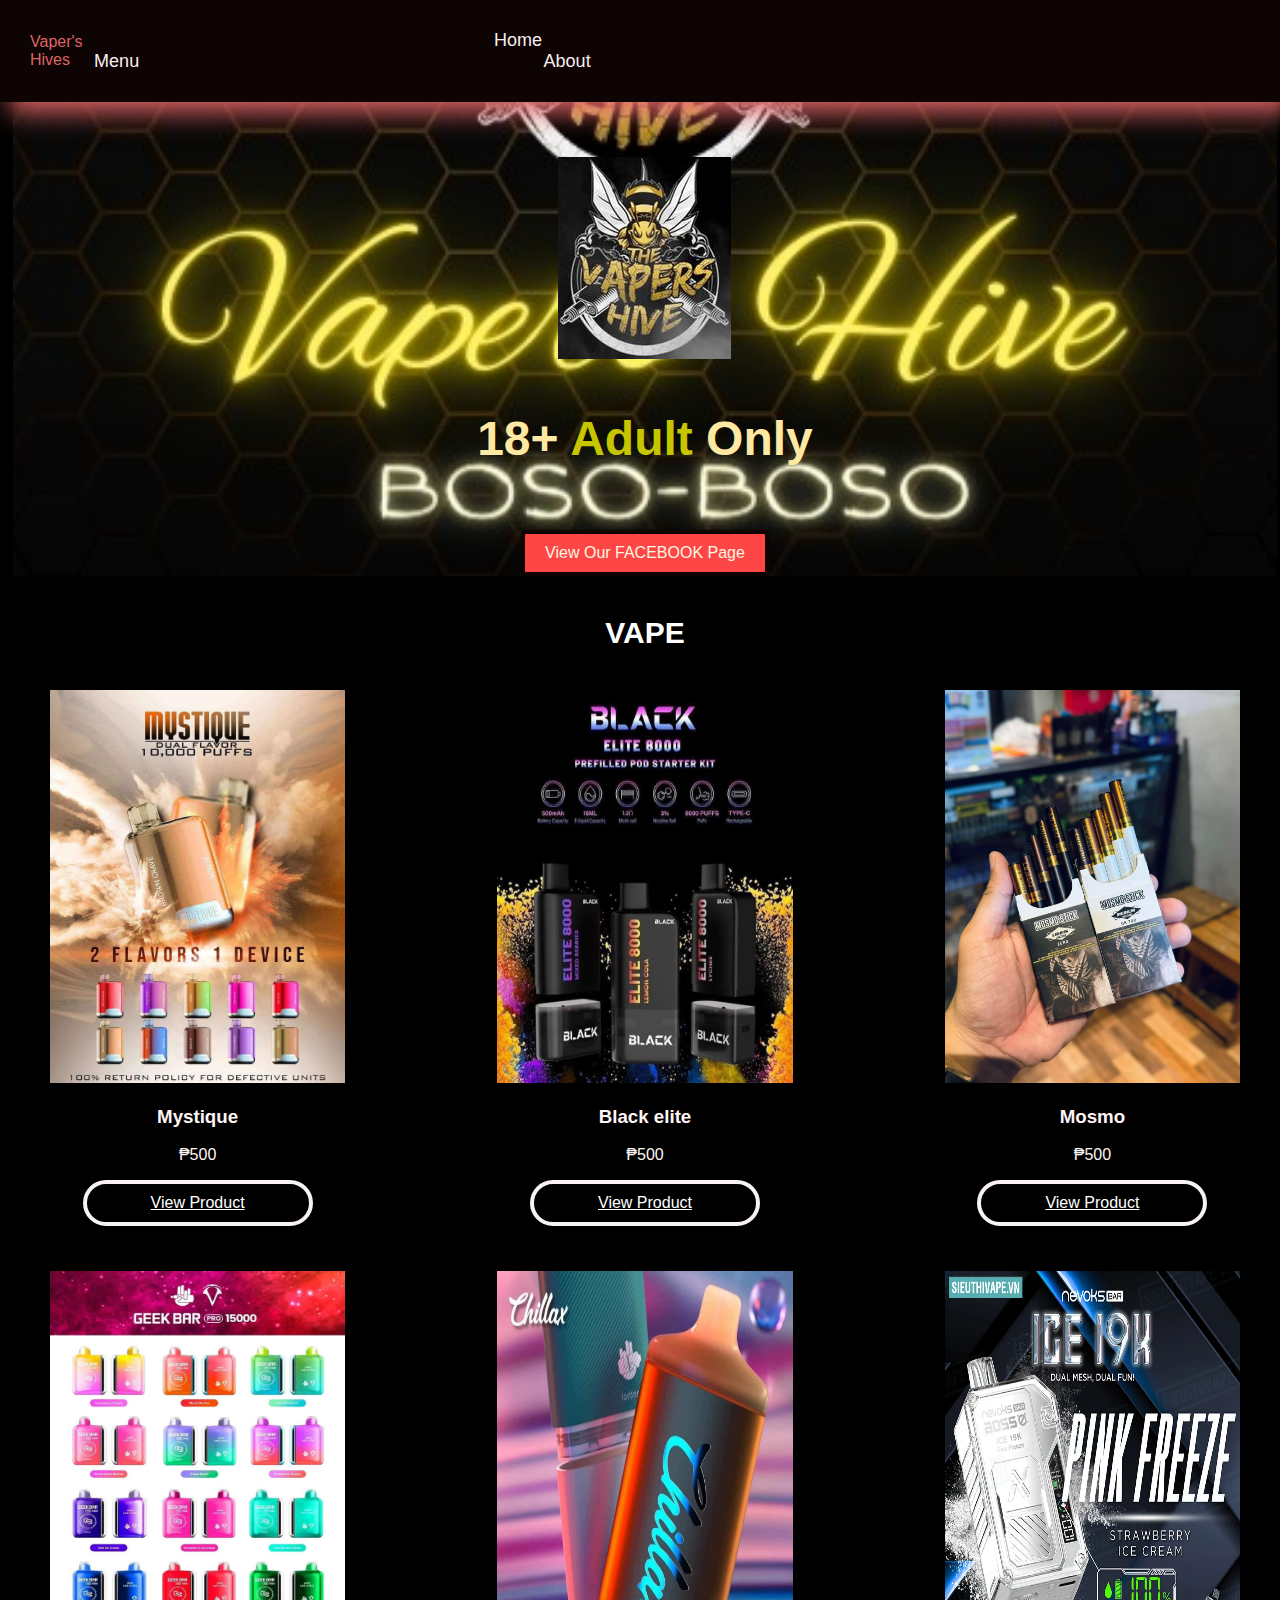
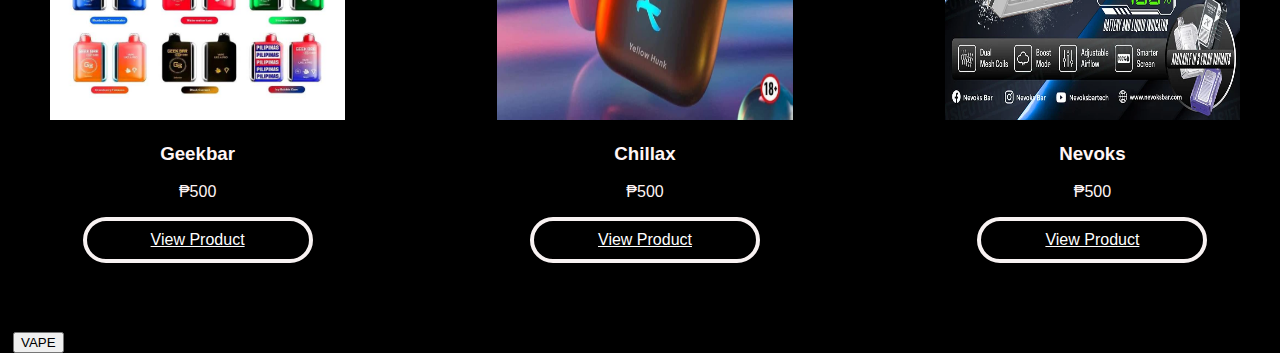
<file: index.html>
<!DOCTYPE html>
<html>
<head>
    <title>Vaper's Hives</title>
    <link rel="stylesheet" href="design.css" type="text/css">
    <link rel="stylesheet" href="modal.css">
        </head>
        <body>
            <div class="main">
              <div class="logo">
            <nav>
              <div class="logo">
            </div>
            <header class="header">
              <a>Vaper's Hives</a>
              <nav class="navbar">
                <a href="index.html"></a> 
                <a href="Home.html">Home</a> 
                <a href="Menu.html">Menu</a>
                <a href="about.html">About</a>
            </nav>
          </header>
            <section class="home" id="home">
              <div class="content">
                <img src="images/bee.jpg">
                <h3>18+ <span>Adult</span> Only </h3>
                   <a href="https://www.facebook.com/profile.php?id=61555619970644" class="btn"> View Our FACEBOOK Page</a>
              </div>
            </section>
            <!-- End home -->
            
            <!-- products start -->
            <!-- Start Feature -->
            <section class="products" id="category">
              <h1 class="heading">VAPE</h1>
            
            
                <div class="wrapper">
            
                  <div class="vape">
                  <img src="images/myysssss.jpg" alt="">
                  <h3>Mystique</h3>
                  <div class="price">₱500</div>
                  <a href="Vape1.html" class="btt">View Product</a>
                  </div>
            
                  <div class="vape">
                  <img src="images/blck.jpg" alt="">
                  <h3>Black elite</h3>
                  <div class="price">₱500</div>
                  <a href="Vape2.html" class="btt">View Product</a>
                  </div>
            
                  <div class="vape">
                  <img src="images/mosmos.jpg"  alt="">
                  <h3>Mosmo</h3>
                  <div class="price">₱500</div>
                  <a href="Vape3.html" class="btt">View Product</a>
                  </div>

                  <div class="vape">
                    <img src="images/geeeek.jpg"  alt="">
                    <h3>Geekbar </h3>
                    <div class="price">₱500</div>
                    <a href="Vape4.html" class="btt">View Product</a>
                    </div>

                  <div class="vape">
                    <img src="images/chill.jpg"  alt="">
                    <h3>Chillax</h3>
                    <div class="price">₱500</div>
                    <a href="Vape5.html" class="btt">View Product</a>
                    </div>

                  <div class="vape">
                    <img src="images/nevoksss.webp"  alt="">
                    <h3>Nevoks</h3>
                    <div class="price">₱500</div>
                    <a href="Vape6.html" class="btt">View Product</a>
                    </div>
                    
            
              </div>
            </section>
            
              </div>
            </section>
             <!-- Trigger/Open The Modal -->
<button id="myBtn">VAPE</button>

<!-- The Modal -->
<div id="myModal" class="modal">

  <!-- Modal content -->
  <div class="modal-content">
    <span class="close">&times;</span>
                <h2>DISPOSABLE VAPE</h2>
                <h3>18+ <span>Adult</span> Only </h3>
                <p class="text"><br>to inhale vapor through the mouth from a usually battery-operatedelectronic </br>
                  <br> electronic device (such as an electronic cigarette) that heats up and vaporizes a liquid or solid.</br>
                  <br> This electronic cigarette … contains a small reservoir of liquid nicotine solution that is vaporized to form an aerosol mist..</br></p>
                <div class="line"></div>
                <div class="lines"></div>
            </div>
    </section>
      </div>
    </section>
  </div>

</div> 
        </body>
        <script src="script.js"></script>
</html>
</file>
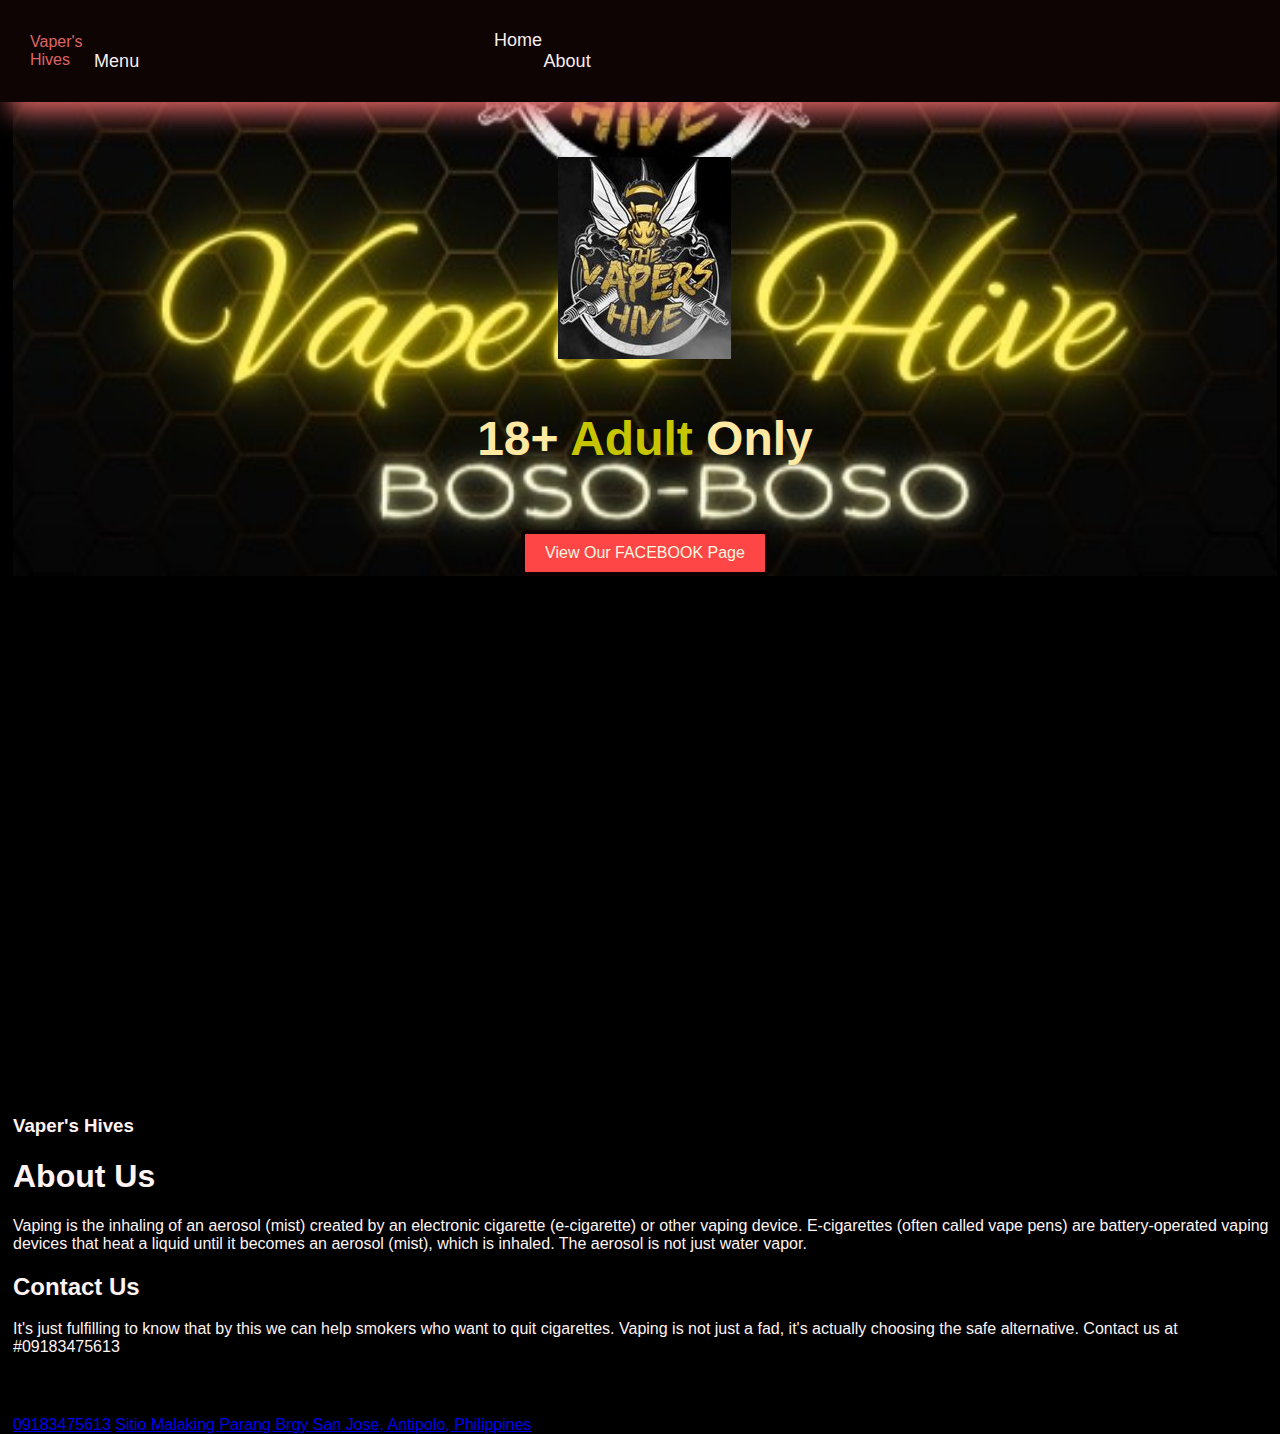
<file: about.html>
<!DOCTYPE html>
<html>
<head>
    <title>Vaper's Hives</title>
    <link rel="stylesheet" href="design.css" type="text/css">
    <link rel="stylesheet" href="modal.css">
        </head>
        <body>
            <div class="main">
              <div class="logo">
            <nav>
              <div class="logo">
            </div>
            <header class="header">
              <a>Vaper's Hives</a>
              <nav class="navbar">
                <a href="index.html"></a> 
                <a href="Home.html">Home</a> 
                <a href="Menu.html">Menu</a>
                <a href="about.html">About</a>
            </nav>

<!--<form action="" class="search">
  <input type="search" id="search-box" placeholder="Search Here...">
  <label for="search-box" class="fas fa-search"></laber>
</form> -->
</header>
<!-- End header -->

<!-- Start home -->
<section class="home" id="home">
    <div class="content">
      <img src="images/bee.jpg">
      <h3>18+ <span>Adult</span> Only </h3>
         <a href="https://www.facebook.com/profile.php?id=61555619970644" class="btn"> View Our FACEBOOK Page</a>
    </div>
  </section>
<!-- End home -->

<!-- Contact Start -->
<section class="about">
  <iframe src="https://www.facebook.com/plugins/video.php?height=476&href=https%3A%2F%2Fwww.facebook.com%2F61555619970644%2Fvideos%2F893737618871910%2F&show_text=false&width=476&t=0" width="476" height="476" style="border:none;overflow:hidden" scrolling="no" frameborder="0" allowfullscreen="true" allow="autoplay; clipboard-write; encrypted-media; picture-in-picture; web-share" allowFullScreen="true"></iframe>
        <div class="infor">
          
          <h3>Vaper's Hives</h3>
            <h1>About Us</h1>
            <p class="text">Vaping is the inhaling of an aerosol (mist) created by an electronic cigarette (e-cigarette) or other vaping device. E-cigarettes (often called vape pens) are battery-operated vaping devices that heat a liquid until it becomes an aerosol (mist), which is inhaled. The aerosol is not just water vapor.</p>
            <h2>Contact Us</h2>
            <p class="text">It's just fulfilling to know that by this we can help smokers who want to quit cigarettes.
                Vaping is not just a fad, it's actually choosing the safe alternative. Contact us at #09183475613 </p>

        </div>

</section>
<!-- Contact End -->

<!-- footer start -->

    <div class="box">
      <h3>Contact Info</h3>
      <a href="#" class="links"><i class="fas fa-phone"></i>09183475613</a>
      <a href="#" class="links"><i class="fas fa-map-marker-alt"></i>Sitio Malaking Parang Brgy San Jose, Antipolo, Philippines</address></a>
    </div>
  </div>
</section>
<!-- footer Feature -->
</body>
</html>
</file>
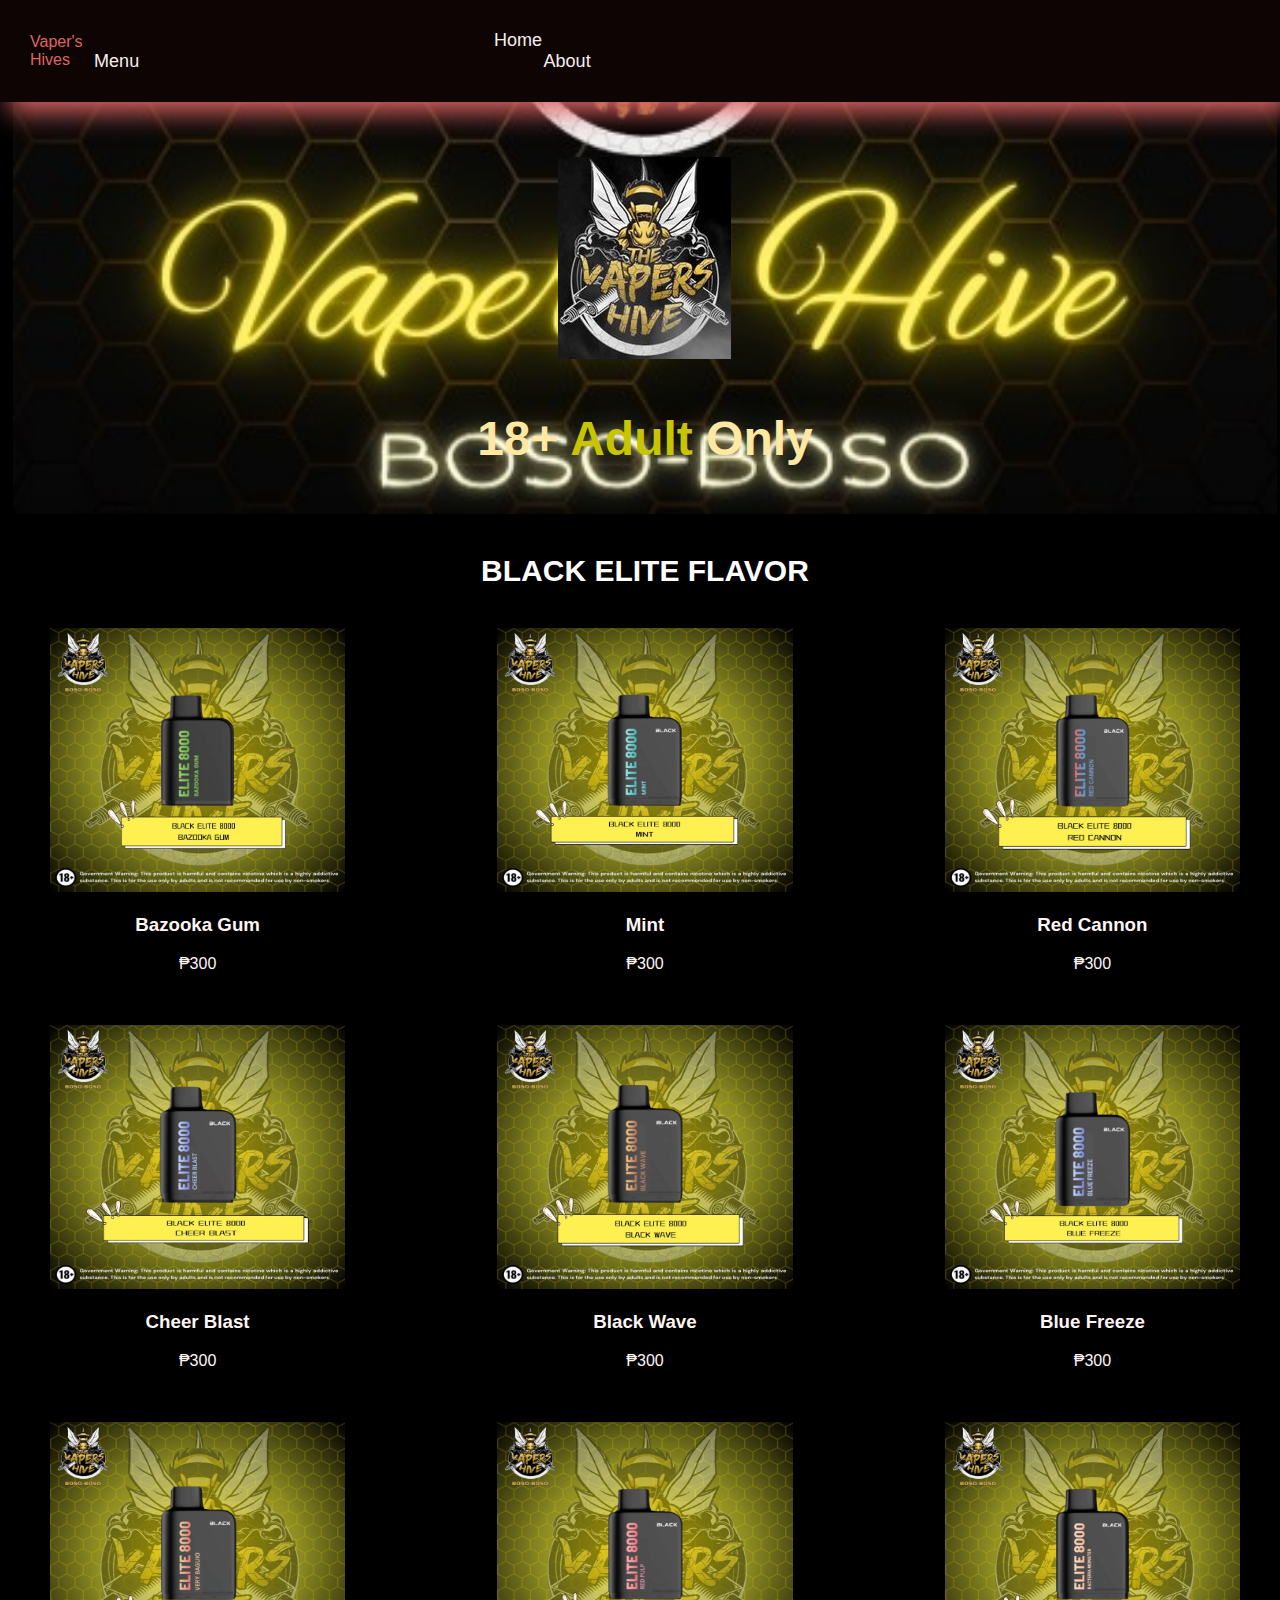
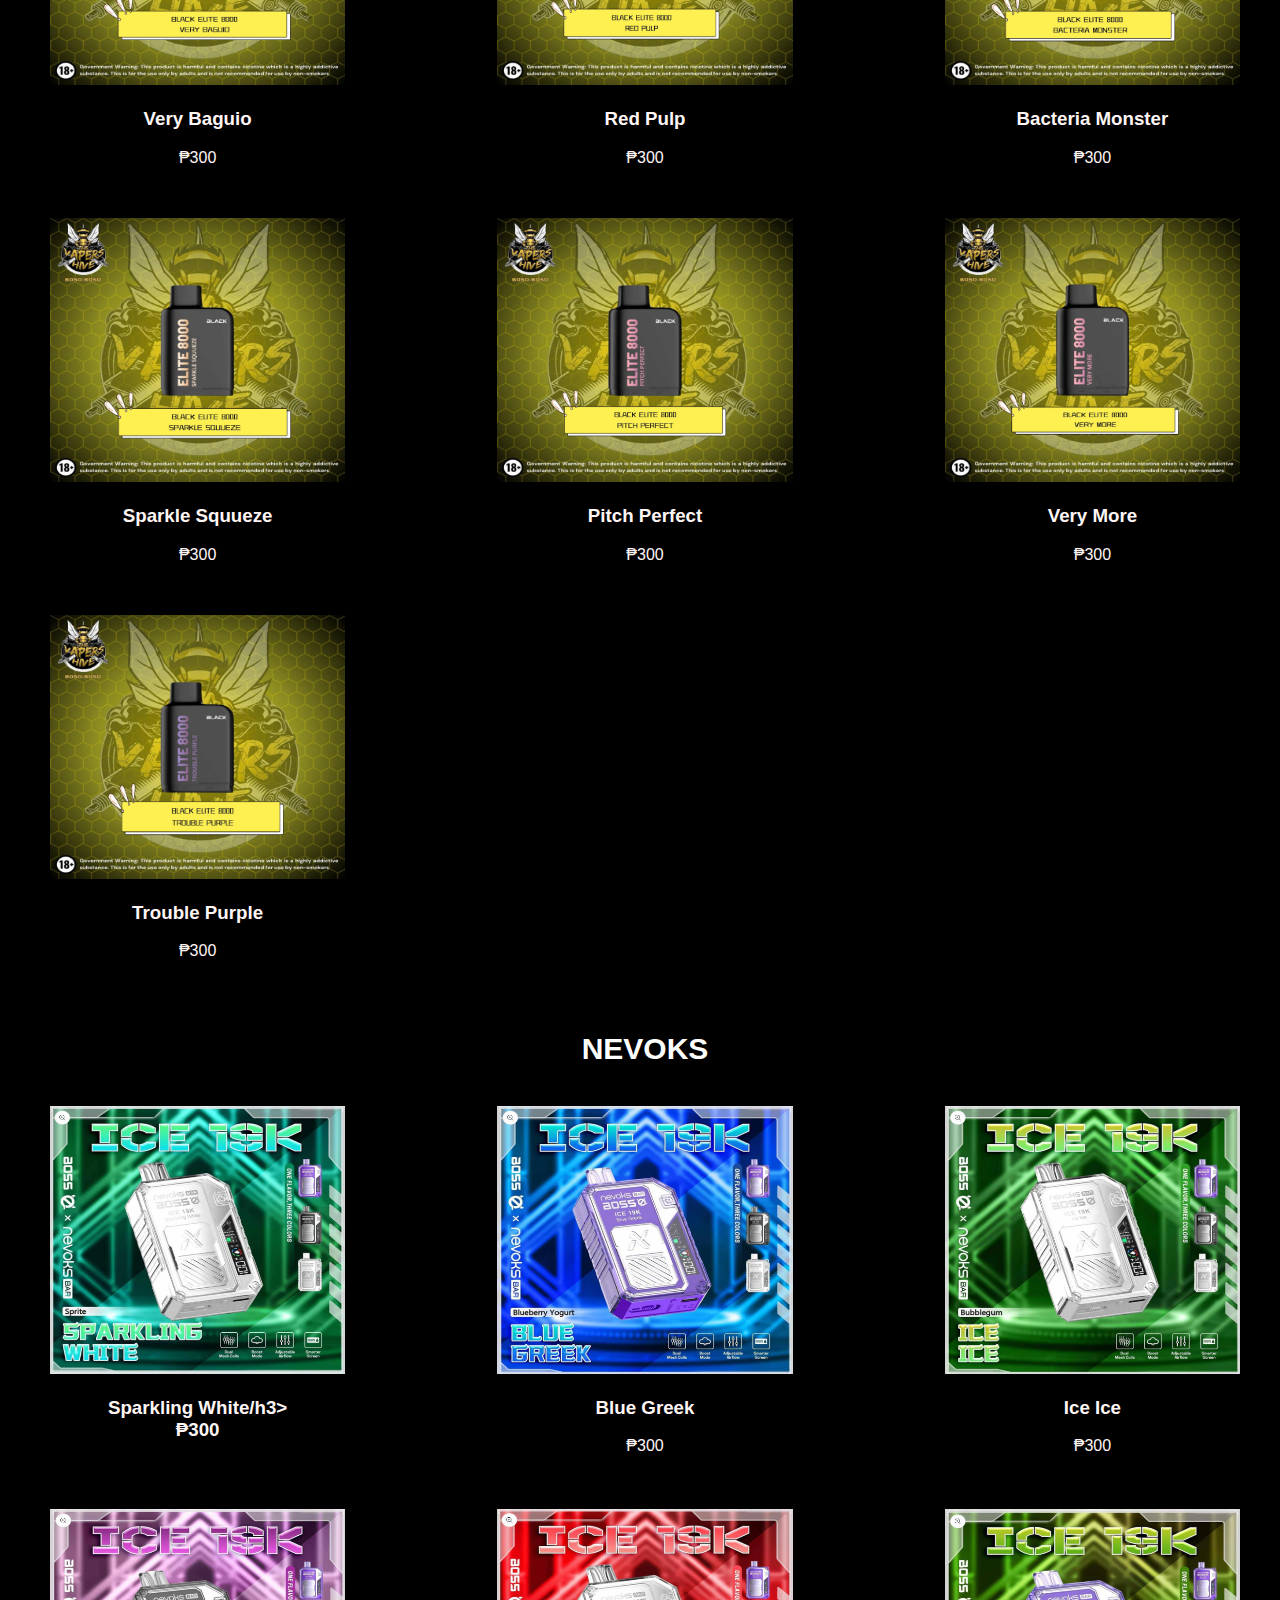
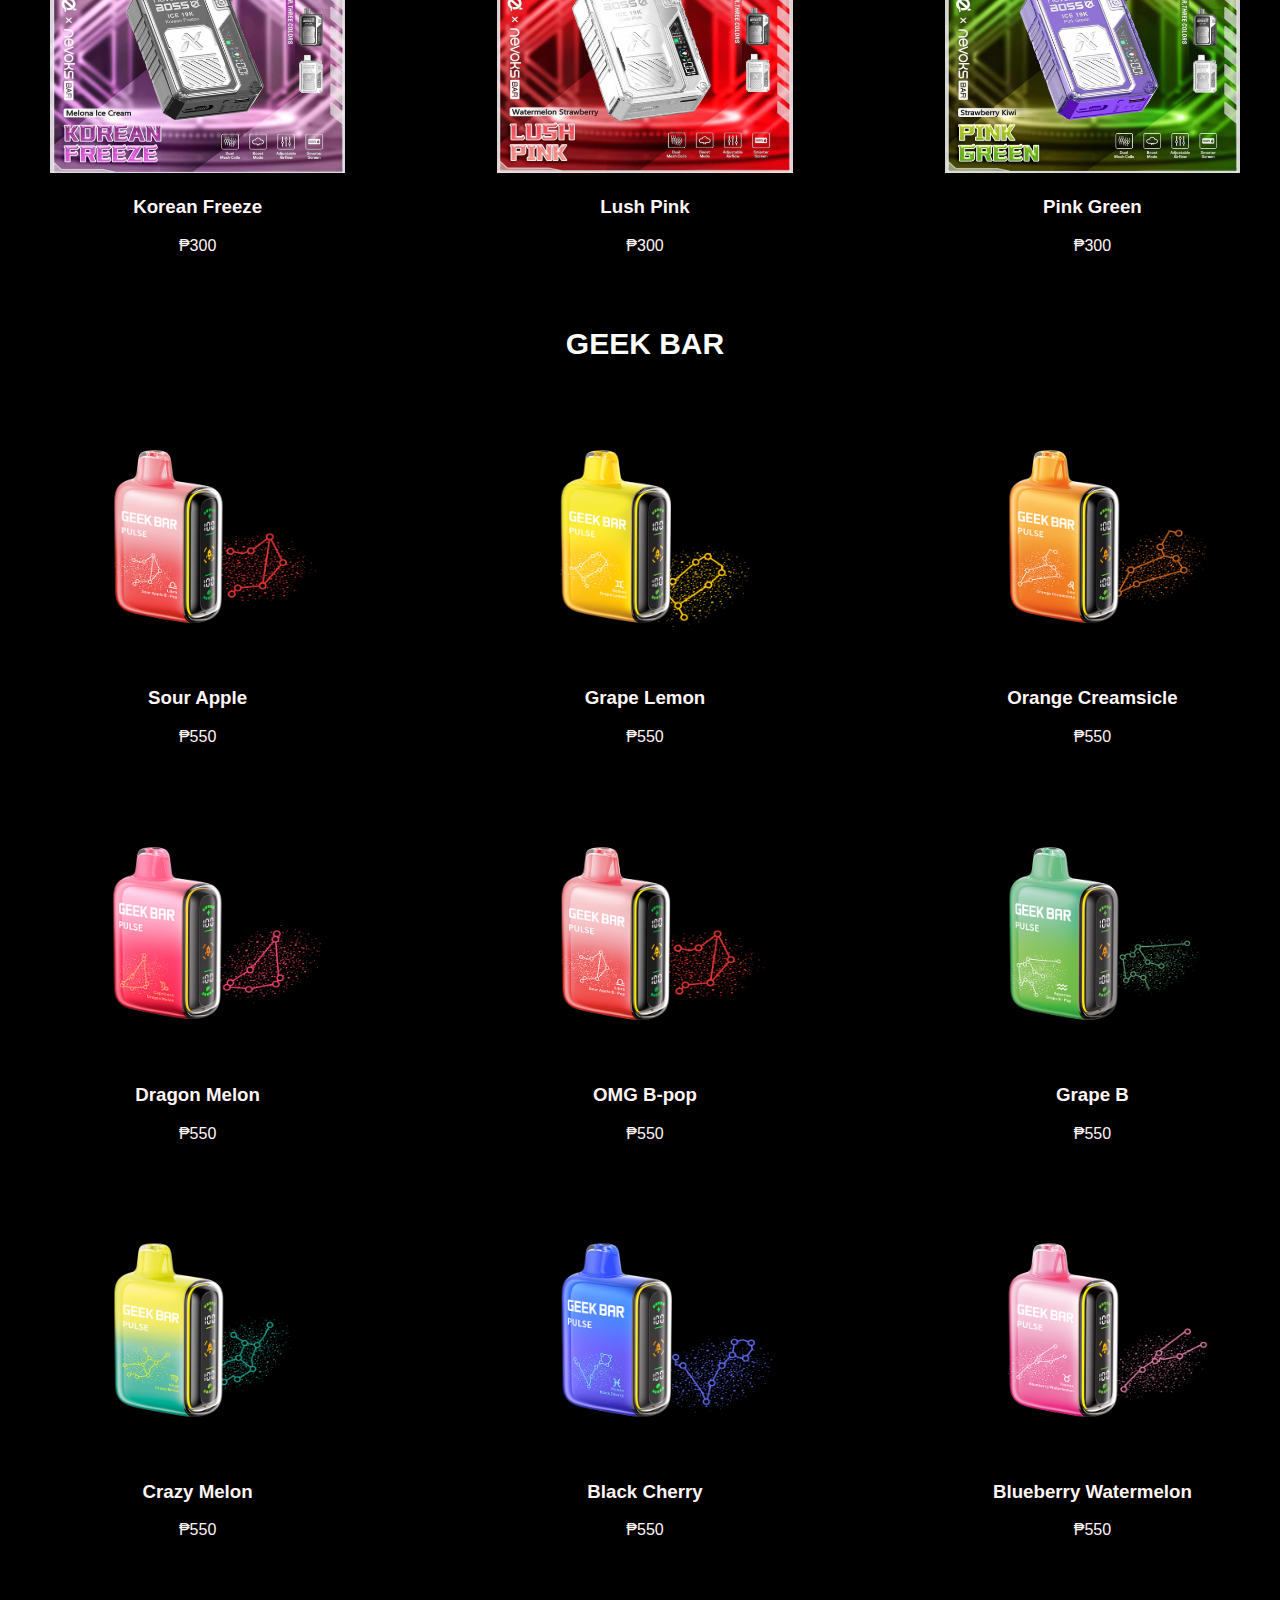
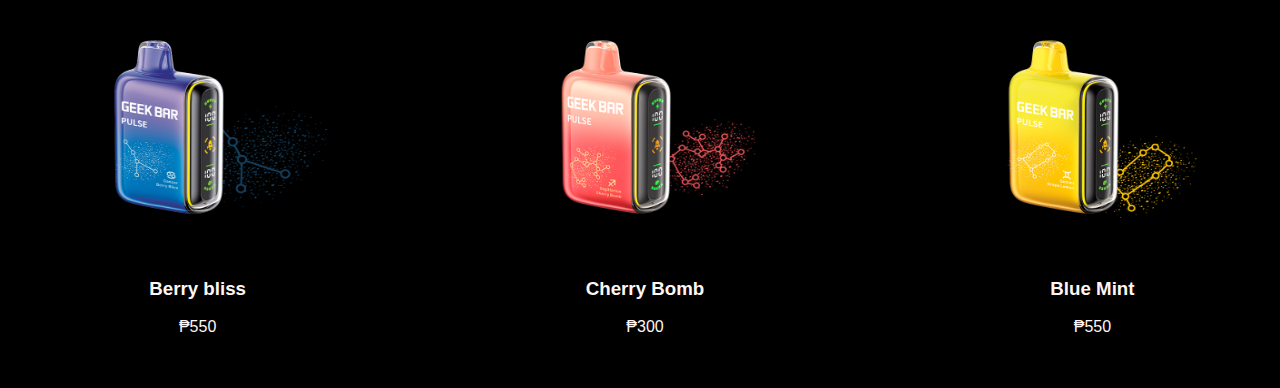
<file: Menu.html>
<!DOCTYPE html>
<html>
<head>
    <title>Vaper's Hives</title>
    <link rel="stylesheet" href="design.css" type="text/css">
    <link rel="stylesheet" href="modal.css">
        </head>
        <body>
            <div class="main">
              <div class="logo">
            <nav>
              <div class="logo">
            </div>
            <header class="header">
              <a>Vaper's Hives</a>
              <nav class="navbar">
                <a href="index.html"></a> 
                <a href="Home.html">Home</a> 
                <a href="Menu.html">Menu</a>
                <a href="about.html">About</a>
            </nav>
          </header>
            <section class="home" id="home">
              <div class="content">
                <img src="images/bee.jpg">
                <h3>18+ <span>Adult</span> Only </h3>
      </div>
    </section>
    <body>
        <section class="products" id="category">
            <h1 class="heading">BLACK ELITE FLAVOR</h1>
          
          
              <div class="wrapper">
          
                  <div class="vape">
                  <img src="images/bazooka.jpg" alt="">
                  <h3>Bazooka Gum</h3>
                  <div class="price">₱300</div>
                  </div>
          
                  <div class="vape">
                  <img src="images/mint.jpg" alt="">
                  <h3>Mint</h3>
                  <div class="price">₱300</div>
                  </div>
          
                  <div class="vape">
                  <img src="images/canon.jpg" alt="">
                  <h3>Red Cannon</h3>
                  <div class="price">₱300</div>
                   </div>

                  <div class="vape">
                  <img src="images/cheer.jpg" alt="">
                  <h3>Cheer Blast</h3>
                  <div class="price">₱300</div>
                  </div>

                  <div class="vape">
                  <img src="images/wave.jpg" alt="">
                  <h3>Black Wave</h3>
                  <div class="price">₱300</div>
                  </div>

                  <div class="vape">
                  <img src="images/blue.jpg" alt="">
                  <h3>Blue Freeze</h3>
                  <div class="price">₱300</div>
                  </div>

                  <div class="vape">
                  <img src="images/baguio.jpg" alt="">
                  <h3>Very Baguio</h3>
                  <div class="price">₱300</div>
                  </div>

                  <div class="vape">
                  <img src="images/red.jpg" alt="">
                  <h3>Red Pulp</h3>
                  <div class="price">₱300</div>
                  </div>

                  <div class="vape">
                  <img src="images/bacteria.jpg" alt="">
                  <h3>Bacteria Monster</h3>
                  <div class="price">₱300</div>
                  </div>

                  <div class="vape">
                  <img src="images/sparkle.jpg" alt="">
                  <h3>Sparkle Squueze</h3>
                  <div class="price">₱300</div>
                  </div>

                  <div class="vape">
                  <img src="images/pitch.jpg" alt="">
                  <h3>Pitch Perfect</h3>
                  <div class="price">₱300</div>
                  </div>

                  <div class="vape">
                  <img src="images/very.jpg" alt="">
                  <h3>Very More</h3>
                  <div class="price">₱300</div>
                  </div>

                  <div class="vape">
                  <img src="images/trouble.jpg" alt="">
                  <h3>Trouble Purple</h3>
                  <div class="price">₱300</div>
                  </div>
          
            </div>
          </section>
          
          <section class="products" id="category">
            <h1 class="heading">NEVOKS</h1>
          
          
              <div class="wrapper">
                  
                    <div class="vape">
                      <img src="images/white.png" alt="">
                      <h3>Sparkling White/h3>
                      <div class="price">₱300</div>
                      </div>

                      <div class="vape">
                        <img src="images/violet2.png" alt="">
                        <h3>Blue Greek</h3>
                        <div class="price">₱300</div>
                        </div>

                        <div class="vape">
                          <img src="images/white2.png" alt="">
                          <h3>Ice Ice</h3>
                          <div class="price">₱300</div>
                          </div>

                          <div class="vape">
                            <img src="images/blck.png" alt="">
                            <h3>Korean Freeze</h3>
                            <div class="price">₱300</div>
                            </div>

                            <div class="vape">
                              <img src="images/white3.png" alt="">
                              <h3>Lush Pink</h3>
                              <div class="price">₱300</div>
                              </div>

                              <div class="vape">
                                <img src="images/violet1.png" alt="">
                                <h3>Pink Green</h3>
                                <div class="price">₱300</div>
                                </div></div>
                              </section>

                              <section class="products" id="category">
                                <h1 class="heading">GEEK BAR</h1>
                              
                              
                                  <div class="wrapper">
                              
                                      <div class="vape">
                                      <img src="images/geekred.png" alt="">
                                      <h3>Sour Apple</h3>
                                      <div class="price">₱550</div>
                                      </div>

                                      <div class="vape">
                                        <img src="images/geek yellow.png" alt="">
                                        <h3>Grape Lemon</h3>
                                        <div class="price">₱550</div>
                                        </div>

                                        <div class="vape">
                                          <img src="images/geek orange.png" alt="">
                                          <h3>Orange Creamsicle</h3>
                                          <div class="price">₱550</div>
                                          </div>

                                          <div class="vape">
                                            <img src="images/geek pink.png" alt="">
                                            <h3>Dragon Melon</h3>
                                            <div class="price">₱550</div>
                                            </div>

                                            <div class="vape">
                                              <img src="images/geekred.png" alt="">
                                              <h3>OMG B-pop</h3>
                                              <div class="price">₱550</div>
                                              </div>

                                              <div class="vape">
                                                <img src="images/geek green.png" alt="">
                                                <h3>Grape B</h3>
                                                <div class="price">₱550</div>
                                                </div>

                                                <div class="vape">
                                                  <img src="images/geekblue.png" alt="">
                                                  <h3>Crazy Melon</h3>
                                                  <div class="price">₱550</div>
                                                  </div>

                                                  <div class="vape">
                                                    <img src="images/geek violet.png" alt="">
                                                    <h3>Black Cherry</h3>
                                                    <div class="price">₱550</div>
                                                    </div>

                                                    <div class="vape">
                                                      <img src="images/geekpinkies.png" alt="">
                                                      <h3>Blueberry Watermelon</h3>
                                                      <div class="price">₱550</div>
                                                      </div>

                                                      <div class="vape">
                                                        <img src="images/geekbluelet.png" alt="">
                                                        <h3>Berry bliss</h3>
                                                        <div class="price">₱550</div>
                                                        </div>

                                                        <div class="vape">
                                                          <img src="images/geekmink.png" alt="">
                                                          <h3>Cherry Bomb</h3>
                                                          <div class="price">₱300</div>
                                                          </div>

                                                          <div class="vape">
                                                            <img src="images/geeknyelo.png" alt="">
                                                            <h3>Blue Mint</h3>
                                                            <div class="price">₱550</div>
                                                            </div>
           
           
                              <!-- footer Feature -->
          
          </body>
          </html>
          

      
    </body>
</html>
</file>
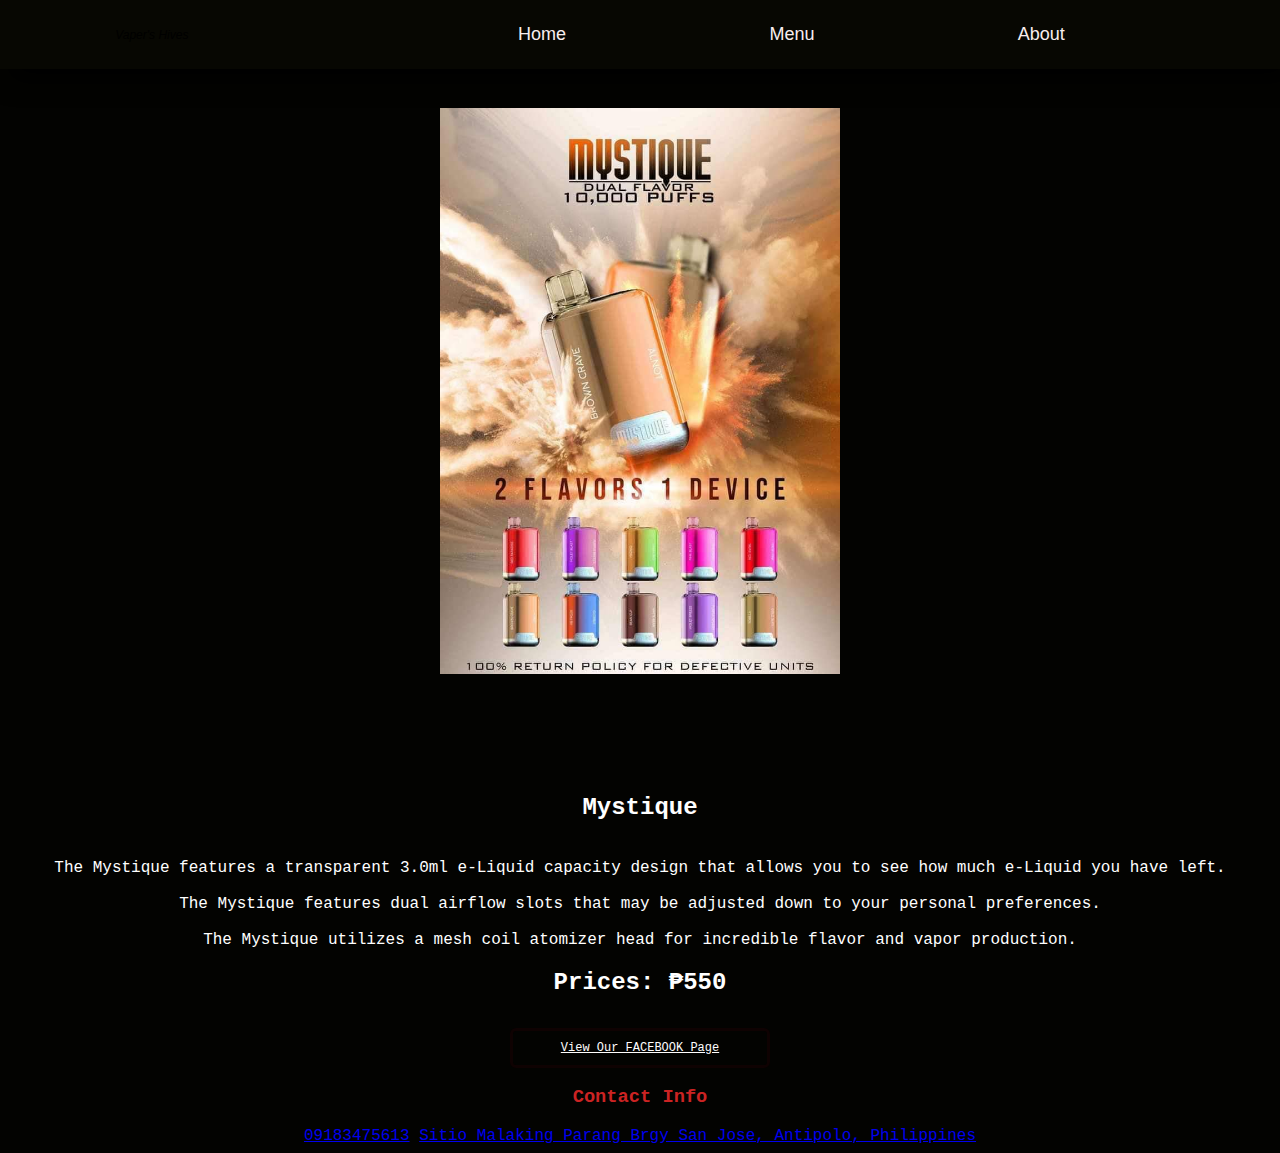
<file: Vape1.html>
<!DOCTYPE html>
<html>
    <head>
        <title>Vaper's Hives</title>
        <link rel="stylesheet" href="vape.css" type="text/css">
    </head>
<body>
<!-- start header -->
<header class="header">
  <i>Vaper's Hives</i>
  <nav class="navbar">
    <a href="index.html"></a> 
    <a href="Home.html">Home</a> 
    <a href="Menu.html">Menu</a>
    <a href="about.html">About</a>
   </nav>
</header>

<!-- <form action="" class="search">
  <input type="search" id="search-box" placeholder="Search Here...">
  <label for="search-box" class="fas fa-search"></laber>
</form> -->
</header>
<!-- End header -->

<!-- products start -->
<!-- Start Feature -->
<section class="products" >
  <div class="vape">
    <div class="img">
<img src="images/myysssss.jpg" alt="">
<div class="content">
            <h2>Mystique</h2>
            <p class="text"><br>The Mystique features a transparent 3.0ml e-Liquid capacity design that allows you to see how much e-Liquid you have left.</br>
              <br> The Mystique features dual airflow slots that may be adjusted down to your personal preferences.</br>
              <br> The Mystique utilizes a mesh coil atomizer head for incredible flavor and vapor production.</br></p>
            <div class="line"></div>
            <h2 class="price">Prices: ₱550</h2>
            <div class="lines"></div>
            <a href="https://www.facebook.com/profile.php?id=61555619970644" class="btn"> View Our FACEBOOK Page</a>
        </div>
</section>
<!-- products end -->


    <div class="box">
        <h3>Contact Info</h3>
          <a href="#" class="links"><i class="fas fa-phone"></i>09183475613</a>
          <a href="#" class="links"><i class="fas fa-map-marker-alt"></i>Sitio Malaking Parang Brgy San Jose, Antipolo, Philippines</address></a>
      </div>

  
  </div>
</section>
<!-- footer Feature -->
<script src="script.js"></script>
</body>
</html>
</file>
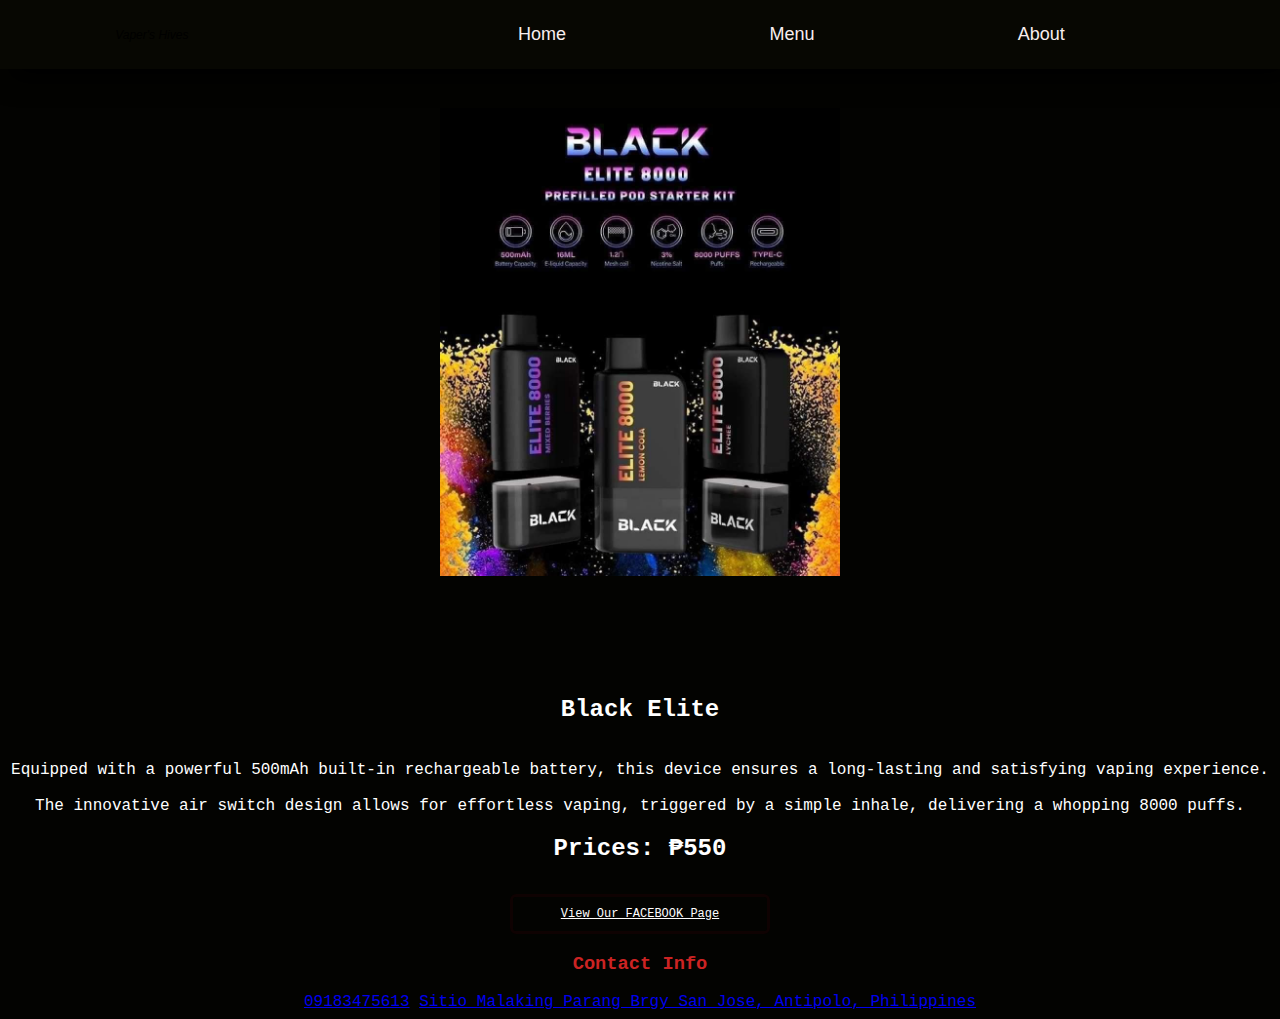
<file: Vape2.html>
<!DOCTYPE html>
<html>
    <head>
        <title>Vaper's Hives</title>
        <link rel="stylesheet" href="vape.css" type="text/css">
    </head>
<body>
<!-- start header -->
<header class="header">
  <i>Vaper's Hives</i>
  <nav class="navbar">
    <a href="index.html"></a> 
    <a href="Home.html">Home</a> 
    <a href="Menu.html">Menu</a>
    <a href="about.html">About</a>
</nav>
</header>
<!-- <form action="" class="search">
  <input type="search" id="search-box" placeholder="Search Here...">
  <label for="search-box" class="fas fa-search"></laber>
</form> -->
</header>
<!-- End header -->

<!-- products start -->
<!-- Start Feature -->
<section class="products" >
  <div class="vape">
    <div class="img">
<img src="images/blck.jpg" alt="">
<div class="content">
              <h2>Black Elite</h2>
              <p class="text"><br>Equipped with a powerful 500mAh built-in rechargeable battery, this device ensures a long-lasting and satisfying vaping experience.</br>
              <br>The innovative air switch design allows for effortless vaping, triggered by a simple inhale, delivering a whopping 8000 puffs.</br></a>
            <h2 class="price">Prices: ₱550</h2>
            <div class="lines"></div>
            <a href="https://www.facebook.com/profile.php?id=61555619970644" class="btn"> View Our FACEBOOK Page</a>
        </div>
</section>
<!-- products end -->

    <div class="box">
        <h3>Contact Info</h3>
          <a href="#" class="links"><i class="fas fa-phone"></i>09183475613</a>
          <a href="#" class="links"><i class="fas fa-map-marker-alt"></i>Sitio Malaking Parang Brgy San Jose, Antipolo, Philippines</address></a>
      </div>
  </div>
</section>
<!-- footer Feature -->
<script src="script.js"></script>
</body>
</html>
</file>
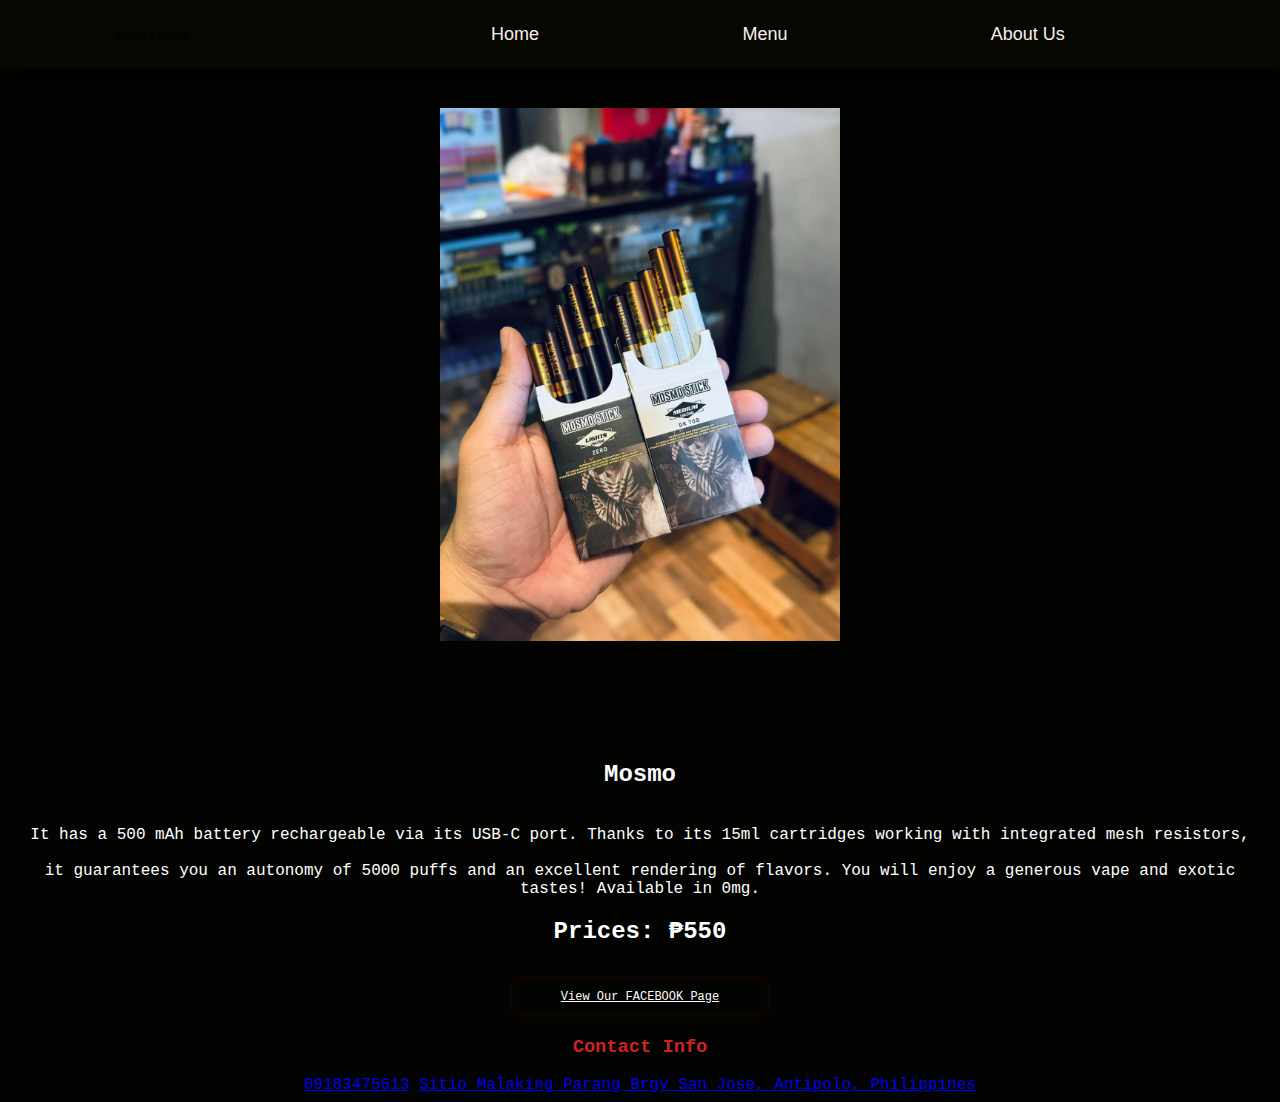
<file: Vape3.html>
<!DOCTYPE html>
<html>
    <head>
        <title>Vaper's Hives</title>
        <link rel="stylesheet" href="vape.css" type="text/css">
    </head>
<body>
<!-- start header -->
  <header class="header">
    <a></i>Vaper's Hives</a>
    <nav class="navbar">
    <a href="Home.html">Home</a>
    <a href="#category">Menu</a>
    <a href="about.html">About Us</a>
</nav>
</header>

<!-- <form action="" class="search">
  <input type="search" id="search-box" placeholder="Search Here...">
  <label for="search-box" class="fas fa-search"></laber>
</form> -->
</header>
<!-- End header -->

<!-- products start -->
<!-- Start Feature -->
<section class="products" >
  <div class="vape">
    <div class="img">
<img src="images/mosmos.jpg" alt="">
<div class="content">
            <h2>Mosmo</h2>
            <p class="text"><br>It has a 500 mAh battery rechargeable via its USB-C port. Thanks to its 15ml cartridges working with integrated mesh resistors,</br>
              <br> it guarantees you an autonomy of 5000 puffs and an excellent rendering of flavors. You will enjoy a generous vape and exotic tastes! Available in 0mg.</br></p>
            <h2 class="price">Prices: ₱550</h2>
            <div class="lines"></div>
            <a href="https://www.facebook.com/profile.php?id=61555619970644" class="btn"> View Our FACEBOOK Page</a>
        </div>
</section>
<!-- products end -->

    <div class="box">
        <h3>Contact Info</h3>
          <a href="#" class="links"><i class="fas fa-phone"></i>09183475613</a>
          <a href="#" class="links"><i class="fas fa-map-marker-alt"></i>Sitio Malaking Parang Brgy San Jose, Antipolo, Philippines</address></a>
      </div>
  </div>
</section>
<!-- footer Feature -->
<script src="script.js"></script>
</body>
</html>
</file>
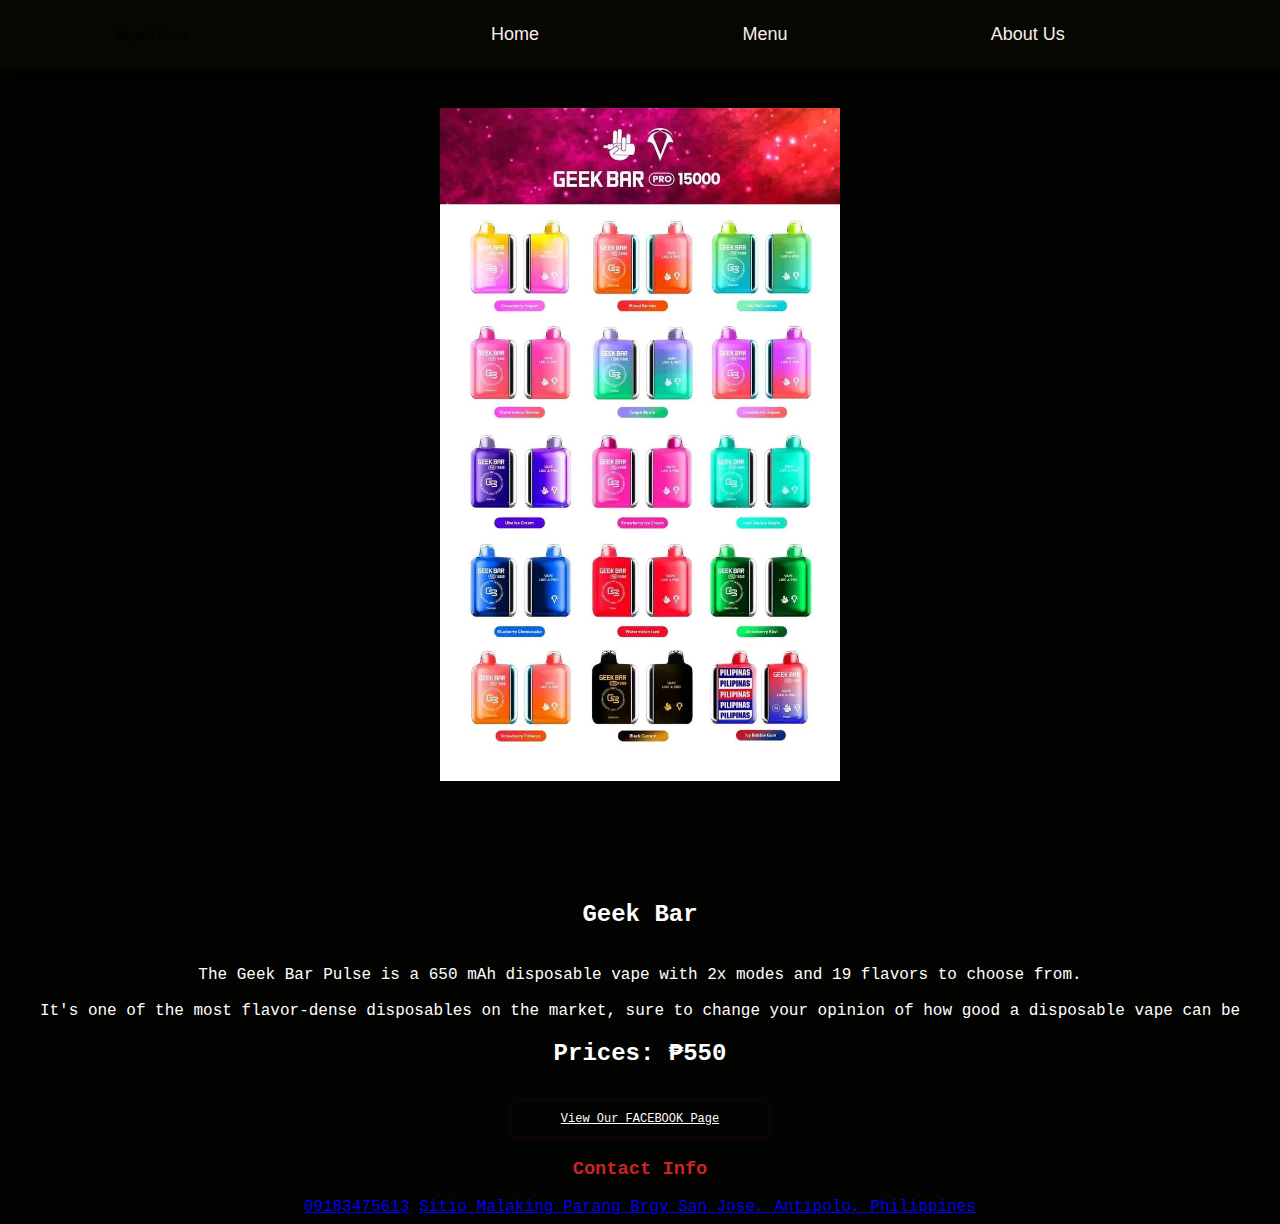
<file: Vape4.html>
<!DOCTYPE html>
<html>
    <head>
        <title>Vaper's Hives</title>
        <link rel="stylesheet" href="vape.css" type="text/css">
    </head>
<body>
<!-- start header -->
  <header class="header">
    <a></i>Vaper's Hives</a>
    <nav class="navbar">
    <a href="Home.html">Home</a>
    <a href="#category">Menu</a>
    <a href="about.html">About Us</a>
</nav>
</header>

<!-- <form action="" class="search">
  <input type="search" id="search-box" placeholder="Search Here...">
  <label for="search-box" class="fas fa-search"></laber>
</form> -->
</header>
<!-- End header -->

<!-- products start -->
<!-- Start Feature -->
<section class="products" >
  <div class="vape">
    <div class="img">
<img src="images/geeeek.jpg" alt="">
<div class="content">
            <h2>Geek Bar</h2>
            <p class="text"><br>The Geek Bar Pulse is a 650 mAh disposable vape with 2x modes and 19 flavors to choose from.</br> 
              <br>It's one of the most flavor-dense disposables on the market, sure to change your opinion of how good a disposable vape can be</br></p>
            <div class="line"></div>
            <h2 class="price">Prices: ₱550</h2>
            <div class="lines"></div>
            <a href="https://www.facebook.com/profile.php?id=61555619970644" class="btn"> View Our FACEBOOK Page</a>
        </div>
</section>
<!-- products end -->

    <div class="box">
        <h3>Contact Info</h3>
          <a href="#" class="links"><i class="fas fa-phone"></i>09183475613</a>
          <a href="#" class="links"><i class="fas fa-map-marker-alt"></i>Sitio Malaking Parang Brgy San Jose, Antipolo, Philippines</address></a>
      </div>
  </div>
</section>
<!-- footer Feature -->
<script src="script.js"></script>
</body>
</html>
</file>
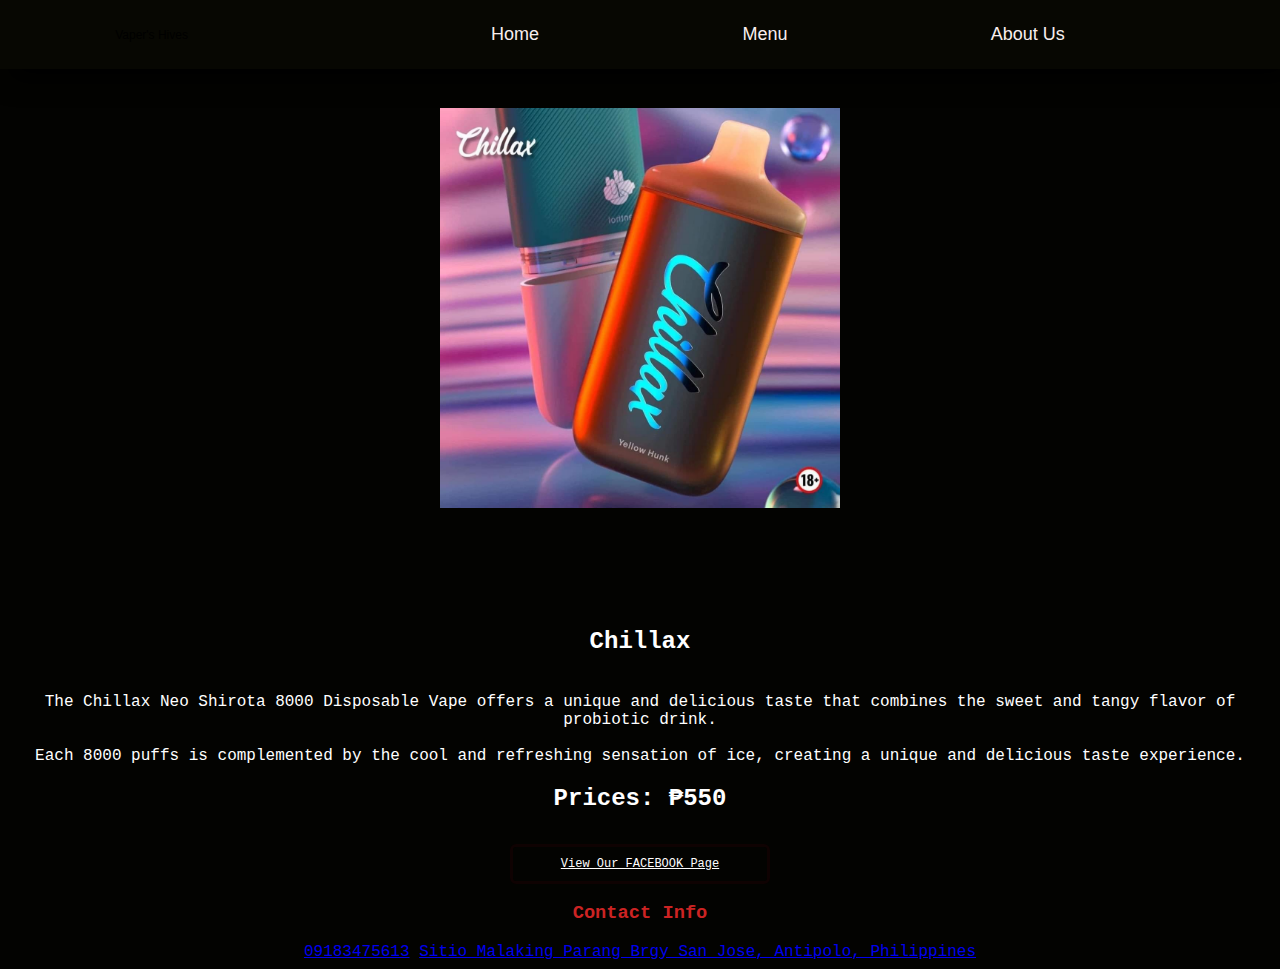
<file: Vape5.html>
<!DOCTYPE html>
<html>
    <head>
        <title>Vaper's Hives</title>
        <link rel="stylesheet" href="vape.css" type="text/css">
    </head>
<body>
<!-- start header -->
  <header class="header">
    <a>Vaper's Hives</a>
    <nav class="navbar">
    <a href="Home.html">Home</a>
    <a href="#category">Menu</a>
    <a href="about.html">About Us</a>
</nav>

<!-- <form action="" class="search">
  <input type="search" id="search-box" placeholder="Search Here...">
  <label for="search-box" class="fas fa-search"></laber>
</form> -->
</header>
<!-- End header -->

<!-- products start -->
<!-- Start Feature -->
<section class="products" >
  <div class="vape">
    <div class="img">
<img src="images/chill.jpg" alt="">
<div class="content">
            <h2>Chillax</h2>
            <p class="text"><br>The Chillax Neo Shirota 8000 Disposable Vape offers a unique and delicious taste that combines the sweet and tangy flavor of probiotic drink.</br>
              <br> Each 8000 puffs is complemented by the cool and refreshing sensation of ice, creating a unique and delicious taste experience.</br></p>
            <div class="line"></div>
            <h2 class="price">Prices: ₱550</h2>
            <div class="lines"></div>
            <a href="https://www.facebook.com/profile.php?id=61555619970644" class="btn"> View Our FACEBOOK Page</a>
        </div>
</section>
<!-- products end -->

    <div class="box">
        <h3>Contact Info</h3>
          <a href="#" class="links"><i class="fas fa-phone"></i>09183475613</a>
          <a href="#" class="links"><i class="fas fa-map-marker-alt"></i>Sitio Malaking Parang Brgy San Jose, Antipolo, Philippines</address></a>
      </div>
    </div>
  </div>
</section>
<!-- footer Feature -->
<script src="script.js"></script>
</body>
</html>
</file>
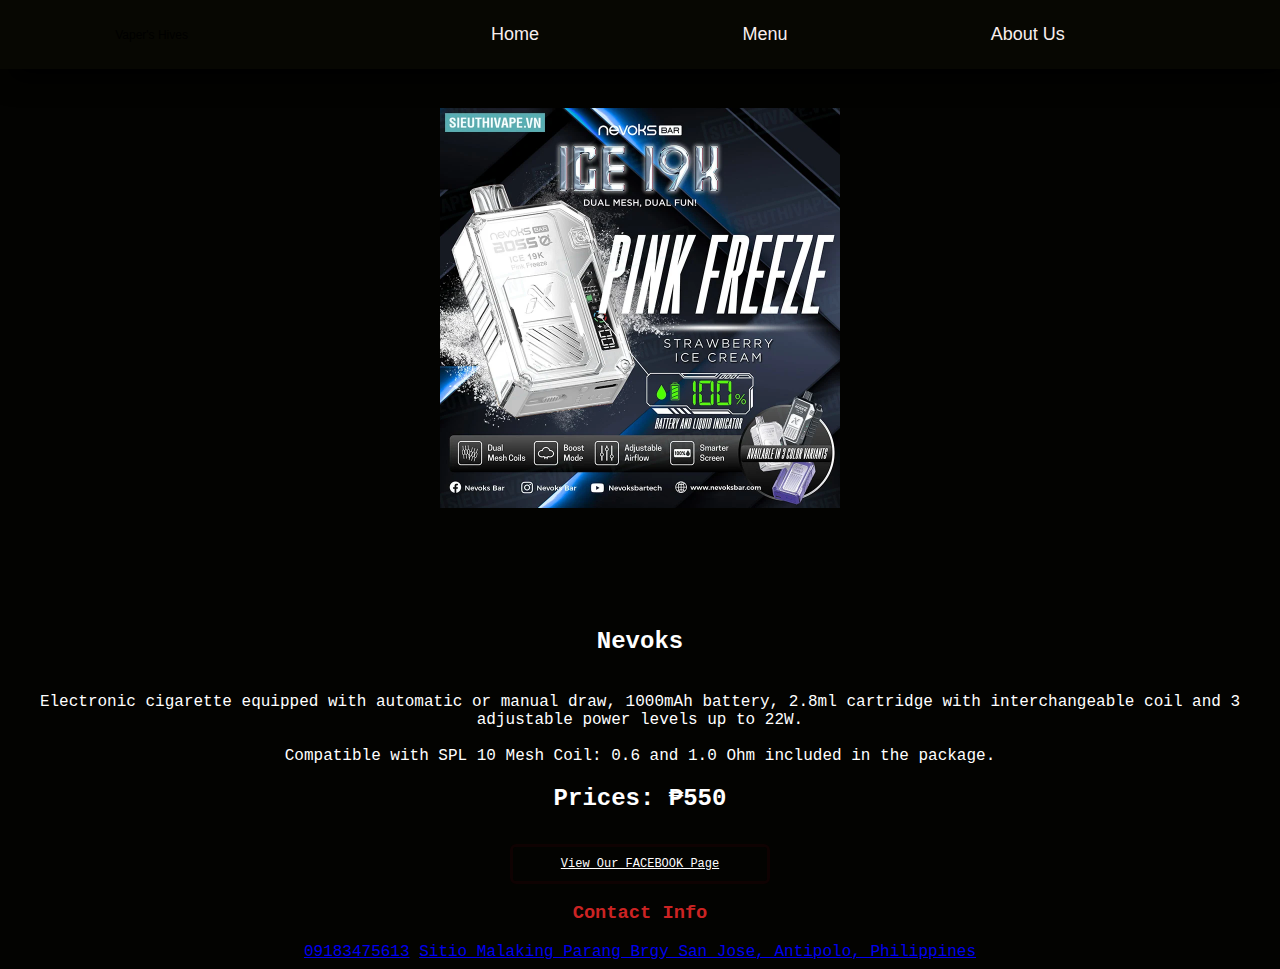
<file: Vape6.html>
<!DOCTYPE html>
<html>
    <head>
        <title>Vaper's Hives</title>
        <title>Vaper's Hives</title>
        <link rel="stylesheet" href="vape.css" type="text/css">
    </head>
    </head>
<body>
<!-- start header -->
  <header class="header">
    <a>Vaper's Hives</a>
    <nav class="navbar">
    <a href="Home.html">Home</a>
    <a href="#category">Menu</a>
    <a href="about.html">About Us</a>
</nav>

<!-- <form action="" class="search">
  <input type="search" id="search-box" placeholder="Search Here...">
  <label for="search-box" class="fas fa-search"></laber>
</form> -->
</header>
<!-- End header -->

<!-- products start -->
<!-- Start Feature -->
<section class="products" >
  <div class="vape">
    <div class="img">
<img src="images/nevoksss.webp" alt="">
<div class="content">
            <h2>Nevoks</h2>
            <p class="text"><br>Electronic cigarette equipped with automatic or manual draw, 1000mAh battery, 2.8ml cartridge with interchangeable coil and 3 adjustable power levels up to 22W.</br>
              <br> Compatible with SPL 10 Mesh Coil: 0.6 and 1.0 Ohm included in the package.</br></p>
            <div class="line"></div>
            <h2 class="price">Prices: ₱550</h2>
            <div class="lines"></div>
            <a href="https://www.facebook.com/profile.php?id=61555619970644" class="btn"> View Our FACEBOOK Page</a>
        </div>
</section>
<!-- products end -->

    <div class="box">
        <h3>Contact Info</h3>
          <a href="#" class="links"><i class="fas fa-phone"></i>09183475613</a>
          <a href="#" class="links"><i class="fas fa-map-marker-alt"></i>Sitio Malaking Parang Brgy San Jose, Antipolo, Philippines</address></a>
      </div>
  </div>
</section>
<!-- footer Feature -->
<script src="script.js"></script>
</body>
</html>
</file>
<file: design.css>
/* Set background color and font styles for the body */
body {
  background-color: #000000;
  font-family: Arial, sans-serif;
}
html{
  font-size: 100%;
  scroll-behavior: smooth;
  scroll-padding-top: 7rem;
}
.main{
  width: 100%;
  background-position: center;
  background-size: cover;
  height: 110vh;
  
}
.header{
  position:absolute;
  top: 0;
  left: 0;
  right: 0;
  z-index: 1000;
  display: flex;
  align-items: center;
  justify-content: space-between;
  padding: 1rem 9%;
  background: #070701;
  box-shadow: 10px 10px 25px;
}
/*Button*/
.btn{
  margin-top: 1rem;
  display: inline-block;
  padding: 10px 4rem;
  font-size: 1rem;
  border-radius: .5rem;
  border: .3rem solid rgb(226, 207, 207);
  color: rgb(211, 34, 34);
  cursor: pointer;
  background: none;
}
.btn{
  margin-top: 1rem;
  display: inline-block;
  padding: 10px 4rem;
  font-size: 1rem;
  border-radius: .5rem;
  border: .3rem solid rgb(15, 2, 2);
  color: rgb(255, 253, 253);
  cursor: pointer;
  background: none;
}
.btn:hover{
  background: #df2c14;
  color: rgb(248, 242, 242);
  border: .3rem solid black;
}
.btt{
  margin-top: 1rem;
  display: inline-block;
  padding: 10px 4rem;
  font-size: 1rem;
  border-radius: 5rem;
  border: .3rem solid rgb(248, 242, 242);
  color: white;
  cursor: pointer;
  background: none;
}
.btt:hover{
  background: antiquewhite;
  color: black;
  border: .3rem solid black;
  /* Define styles for the navigation bar */
}
.navbar a {
    color: #f8eeee;
    margin-right: 400px;
    text-decoration: none;
    font-size: large;

  }
  
.home{
  display: flex;
  align-items: center;
  justify-content: center;
  background: url(images/ha.jpg) no-repeat;
  background-position: center;
  background-size: cover;
 padding-top: 9rem;
}

.home .content h3{
  color: rgb(255, 232, 162);
  font-size: 3rem;
}
.home .content h3 span{
  color: rgb(199, 196, 0);
}
.home .content p{
  color: rgb(243, 236, 195);
}
  /* Define styles for the header */
  header.header {
    background-color: #0e0404;
    color: #df6464;
    padding: 30px;
    display: flex;
    justify-content: space-between;
    align-items: center;
  }
  
  /* Define styles for the main section */
  div.main {
    max-width: 100%;
    margin: none;
    padding: 5px;
  }
  
  /* Define styles for the home section */
  section.home {
    text-align: center;
    margin-bottom: 40px;
  } 
  section.home a.btn {
    display: inline-block;
    padding: 10px 20px;
    background-color: #ff4646;
    color: #f8f8e0;
    text-decoration: none;
    border-radius: 5px;
  }

section.about {
color: #fff3f3;
font-size:medium;
}
/* Define styles for the products section */
section.products {
  text-align: center;
}

section.products h1.heading {
  font-size: 30px;
  margin-bottom: 40px;
  color: #fff;
}

section.footer{
font-size: medium;
color: #fff;
}
.products .wrapper {
  display: inline-flex;
  flex-wrap: wrap;
  justify-content: space-between;
}

.products .vape {
  width: calc(30% - 10px);
  margin-bottom: 20px;
  color: #fff5f5;
}

.products .vape img {
  width: 80%;
  height: 70%;
  
}
</file>
<file: modal.css>
/* The Modal (background) */
 .modal {
    display: none; /* Hidden by default */
    position: fixed; /* Stay in place */
    z-index: 1; /* Sit on top */
    left: 0;
    top: 0;
    width: 100%; /* Full width */
    height: 100%; /* Full height */
    overflow: auto; /* Enable scroll if needed */
    background-color: rgb(0,0,0); /* Fallback color */
    background-color: rgba(0,0,0,0.4); /* Black w/ opacity */
  }
  
  /* Modal Content/Box */
  .modal-content {
    background-color: #141414ec;
    margin: 15% auto; /* 15% from the top and centered */
    padding: 20px;
    border: 1px solid #888;
    width: 80%; /* Could be more or less, depending on screen size */
    font-size: medium;
    color: rgb(162, 166, 170);
    text-align: center;
  }
  
  /* The Close Button */
  .close {
    color: #aaa;
    float: right;
    font-size: 28px;
    font-weight: bold;
  }
  
  .close:hover,
  .close:focus {
    color: black;
    text-decoration: none;
    cursor: pointer;
  }
</file>
<file: vape.css>
body {
    background-color: #030301;
    font-family: Arial, sans-serif;
  }
  html{
    font-size: 75%;
    scroll-behavior: smooth;
    scroll-padding-top: 7rem;
  }
  .main{
    width: 100%;
    background-position: center;
    background-size: cover;
    height: 110vh;
    
  }
  .header{
    position:absolute;
    top: 0;
    left: 0;
    right: 0;
    z-index: 1000;
    display: flex;
    align-items: center;
    justify-content: space-between;
    padding: 2rem 9%;
    background: #070702;
    box-shadow: 10px 10px 25px;
  }
  /*Button*/
  .btn{
    margin-top: 1rem;
    display: inline-block;
    padding: 10px 4rem;
    font-size: 1rem;
    border-radius: .5rem;
    border: .3rem solid rgb(15, 2, 2);
    color: rgb(255, 253, 253);
    cursor: pointer;
    background: none;
  }
  .btn:hover{
    background: #df2c14;
    color: rgb(248, 242, 242);
    border: .3rem solid black;
  }
  .btt{
    margin-top: 1rem;
    display: inline-block;
    padding: 10px 4rem;
    font-size: 1rem;
    border-radius: 5rem;
    border: .3rem solid rgb(248, 242, 242);
    color: white;
    cursor: pointer;
    background: none;
  }
  .btt:hover{
    background: antiquewhite;
    color: black;
    border: .3rem solid black;
    /* Define styles for the navigation bar */
  }
  .navbar a {
    color: #f8eeee;
    margin-inline: 100px;
    text-decoration: none;
    font-size: large;

  }

.content {
    color: rgb(255, 255, 255);
    font-family: 'Courier New', Courier, monospace;
    font-size: medium;
    text-align: center;
}
.box {
    color: rgb(204, 35, 35);
    text-align: center;
    font-family: 'Courier New', Courier, monospace;
    font-size: medium;
}
.products .vape img {
width: 400px;
padding: 100px;
display: block;
margin:auto;
}
</file>
